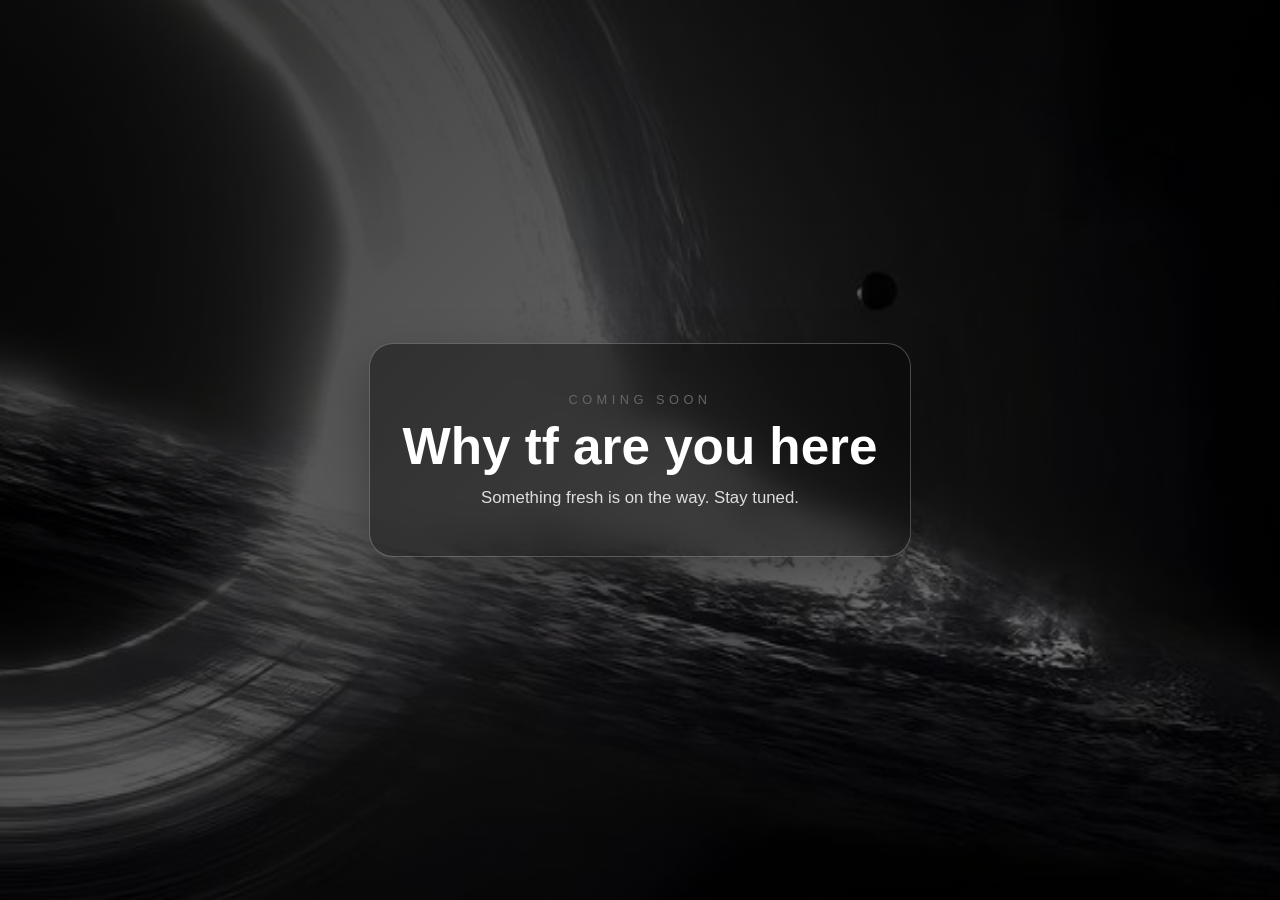
<file: index.html>
<!DOCTYPE html>
<html lang="en">
<head>
    <meta charset="UTF-8">
    <meta name="viewport" content="width=device-width, initial-scale=1.0">
    <title>Risks Coming soon :3</title>
    <style>
        :root {
            color-scheme: dark;
        }

        * {
            box-sizing: border-box;
        }

        body {
            margin: 0;
            min-height: 100vh;
            display: grid;
            place-items: center;
            font-family: "Segoe UI", Tahoma, Geneva, Verdana, sans-serif;
            color: #fff;
            background:
                linear-gradient(135deg, rgba(0, 0, 0, 0.78), rgba(0, 0, 0, 0.45)),
                url("images/background.jpg") center/cover no-repeat;
        }

        .card {
            text-align: center;
            max-width: 640px;
            padding: 3rem 2rem;
            border: 1px solid rgba(255, 255, 255, 0.25);
            border-radius: 24px;
            background: rgba(8, 8, 8, 0.45);
            backdrop-filter: blur(12px);
            box-shadow: 0 20px 50px rgba(0, 0, 0, 0.35);
        }

        .eyebrow {
            margin: 0 0 0.75rem;
            text-transform: uppercase;
            letter-spacing: 0.35em;
            font-size: 0.8rem;
            color: #676662;
        }

        h1 {
            margin: 0 0 0.75rem;
            font-size: clamp(2rem, 5vw, 3.2rem);
            line-height: 1.1;
        }

        p {
            margin: 0;
            font-size: 1.05rem;
            color: rgba(255, 255, 255, 0.84);
        }
    </style>
</head>
<body>
    <main class="card">
        <p class="eyebrow">Coming soon</p>
        <h1>Why tf are you here</h1>
        <p>Something fresh is on the way. Stay tuned.</p>
    </main>
</body>
</html>
</file>
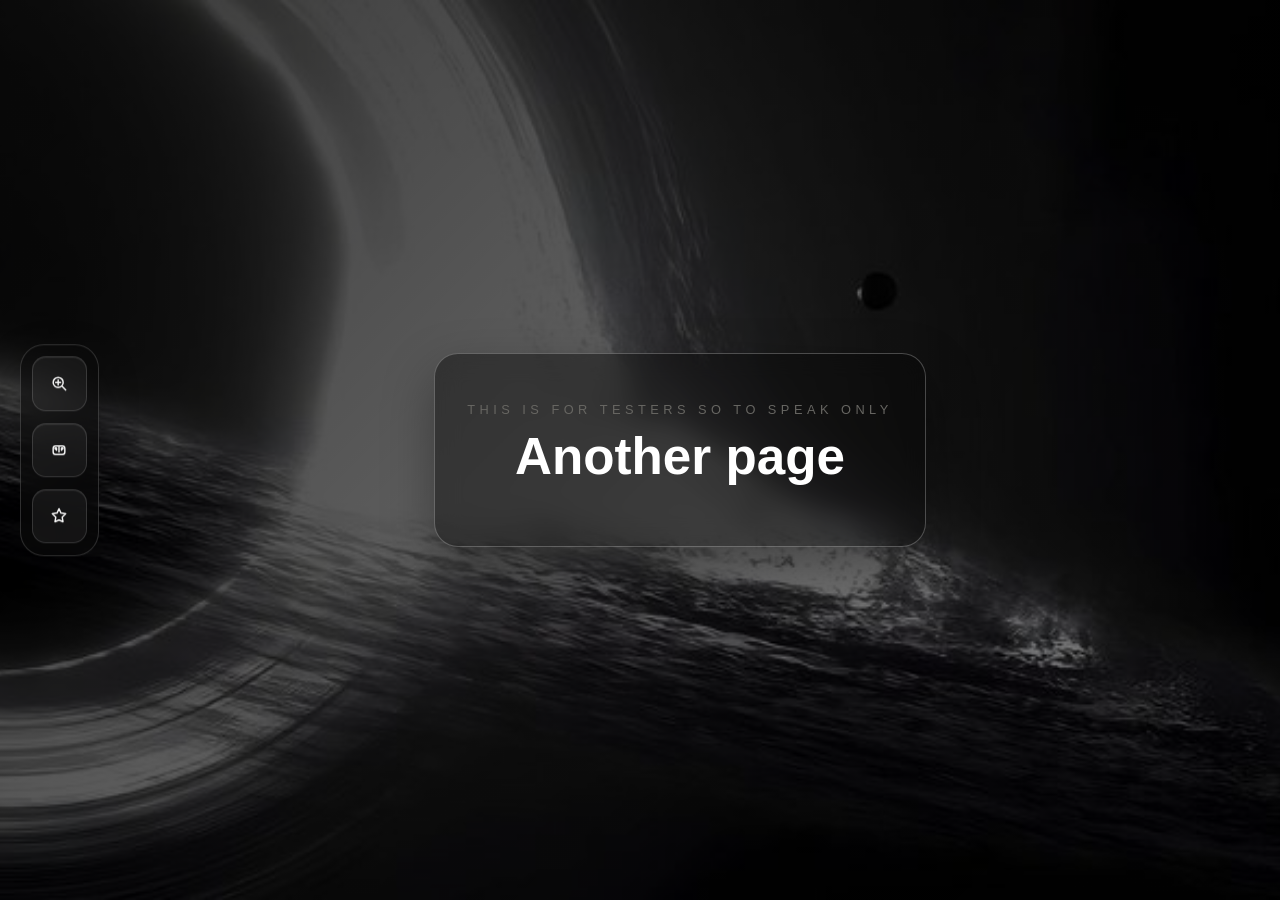
<file: mainsite/other-page.html>
<!DOCTYPE html>
<html lang="en">
<head>
    <meta charset="UTF-8">
    <meta name="viewport" content="width=device-width, initial-scale=1.0">
    <title>Risks - Other Page</title>
    <link rel="stylesheet" href="styles.css">
</head>
<body>
    <aside class="sidebar" aria-label="Quick links">
        <a href="#" data-link="../index.html" aria-label="Explore">
            <svg viewBox="0 0 24 24" aria-hidden="true">
                <circle cx="11" cy="11" r="6"></circle>
                <path d="m16 16 4 4"></path>
                <path d="M8 11h6"></path>
                <path d="M11 8v6"></path>
            </svg>
        </a>
        <a href="#" data-link="index.html" aria-label="Games">
            <svg viewBox="0 0 24 24" aria-hidden="true">
                <rect x="5" y="7" width="14" height="10" rx="3"></rect>
                <path d="M9 10v2"></path>
                <path d="M15 10v2"></path>
                <path d="M12 8v6"></path>
                <circle cx="8" cy="10" r="0.8"></circle>
                <circle cx="16" cy="10" r="0.8"></circle>
            </svg>
        </a>
        <a href="#" data-link="../docs/" aria-label="Credits">
            <svg viewBox="0 0 24 24" aria-hidden="true">
                <path d="M12 3l2.4 5.2 5.6.8-4.2 4.1 1 5.5L12 16.5 7.2 18.6l1-5.5L4 9l5.6-.8L12 3Z"></path>
            </svg>
        </a>
    </aside>

    <main class="card">
        <p class="eyebrow">THIS IS FOR TESTERS SO TO SPEAK ONLY</p>
        <h1>Another page</h1>
    </main>

    <script src="script.js"></script>
</body>
</html>
</file>
<file: mainsite/styles.css>
:root {
    color-scheme: dark;
}

* {
    box-sizing: border-box;
}

body {
    margin: 0;
    min-height: 100vh;
    display: flex;
    align-items: center;
    justify-content: center;
    padding: 2rem 2rem 2rem 7rem;
    font-family: "Segoe UI", Tahoma, Geneva, Verdana, sans-serif;
    color: #fff;
    background:
        linear-gradient(135deg, rgba(0, 0, 0, 0.78), rgba(0, 0, 0, 0.45)),
        url("../images/background.jpg") center/cover no-repeat;
}

.sidebar {
    position: fixed;
    left: 1.25rem;
    top: 50%;
    transform: translateY(-50%);
    display: flex;
    flex-direction: column;
    gap: 0.75rem;
    padding: 0.7rem;
    border: 1px solid rgba(255, 255, 255, 0.16);
    border-radius: 24px;
    background: rgba(10, 10, 10, 0.58);
    backdrop-filter: blur(14px);
    box-shadow: 0 14px 38px rgba(0, 0, 0, 0.28);
}

.sidebar a {
    width: 3.4rem;
    height: 3.4rem;
    display: grid;
    place-items: center;
    border: 1px solid rgba(255, 255, 255, 0.14);
    border-radius: 14px;
    color: #f4f4f4;
    background: rgba(255, 255, 255, 0.055);
    transition: transform 180ms ease, background 180ms ease, border-color 180ms ease, box-shadow 180ms ease;
    text-decoration: none;
    box-shadow: inset 0 1px 0 rgba(255, 255, 255, 0.06);
}

.sidebar a:hover {
    transform: translateY(-1px) scale(1.03);
    border-color: rgba(255, 255, 255, 0.3);
    background: rgba(255, 255, 255, 0.1);
    box-shadow: 0 8px 18px rgba(0, 0, 0, 0.2);
}

.sidebar a.is-active {
    border-color: rgba(255, 255, 255, 0.42);
    background: rgba(255, 255, 255, 0.16);
    transform: translateY(-1px) scale(1.03);
    box-shadow: 0 10px 20px rgba(0, 0, 0, 0.24);
}

.sidebar svg {
    width: 1.25rem;
    height: 1.25rem;
    fill: none;
    stroke: currentColor;
    stroke-width: 1.75;
    stroke-linecap: round;
    stroke-linejoin: round;
}

.card {
    text-align: center;
    max-width: 640px;
    padding: 3rem 2rem;
    border: 1px solid rgba(255, 255, 255, 0.25);
    border-radius: 24px;
    background: rgba(8, 8, 8, 0.45);
    backdrop-filter: blur(12px);
    box-shadow: 0 20px 50px rgba(0, 0, 0, 0.35);
}

.eyebrow {
    margin: 0 0 0.75rem;
    text-transform: uppercase;
    letter-spacing: 0.35em;
    font-size: 0.8rem;
    color: #676662;
}


h1 {
    margin: 0 0 0.75rem;
    font-size: clamp(2rem, 5vw, 3.2rem);
    line-height: 1.1;
}

p {
    margin: 0;
    font-size: 1.05rem;
    color: rgba(255, 255, 255, 0.84);
}
</file>
